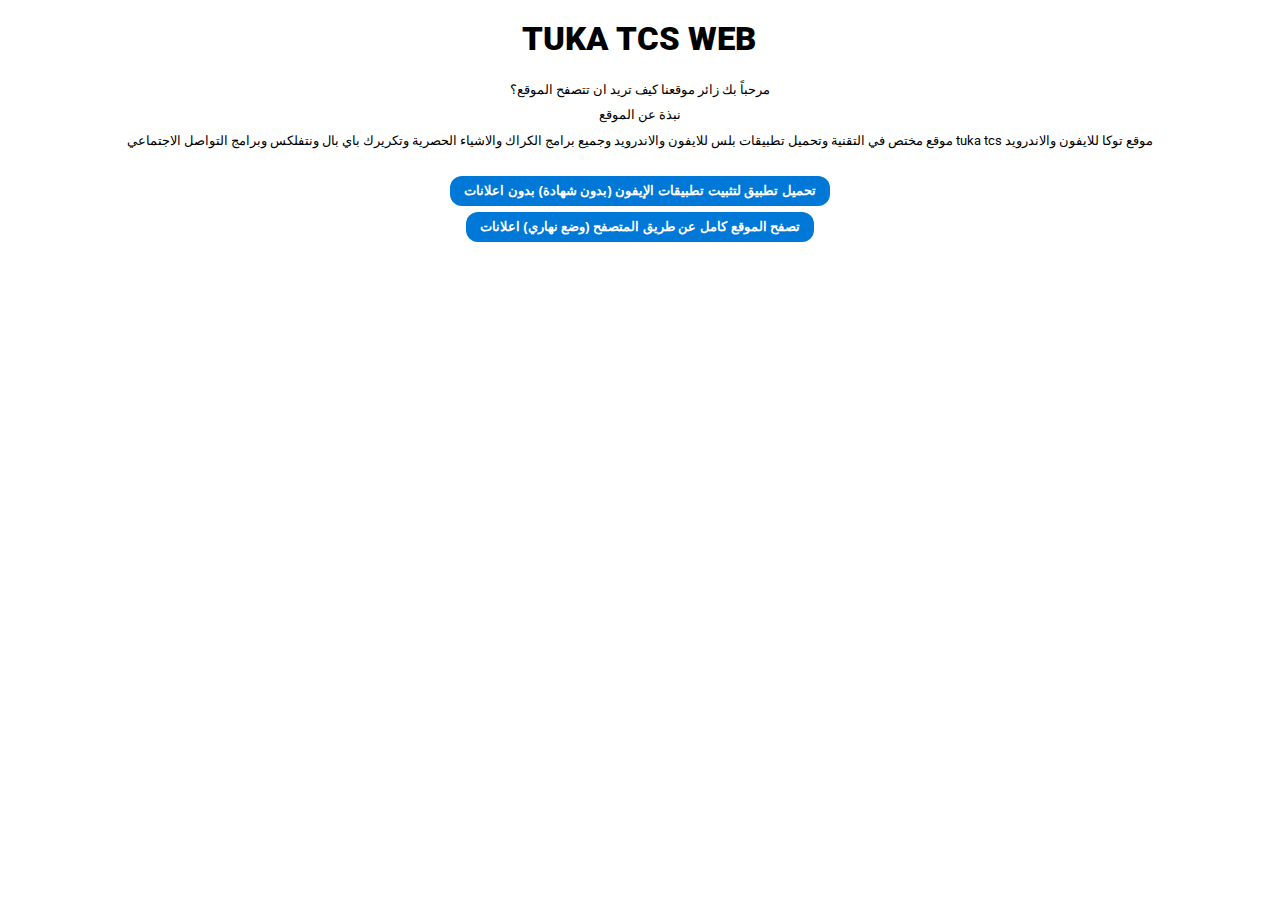
<file: 1.html>
<!DOCTYPE html>
<html lang="en">
	<head>
		<meta charset="UTF-8">
		<meta name="viewport" content="width=device-width, initial-scale=1.0">
		<meta name="apple-mobile-web-app-capable" content="yes">
		<meta name="apple-mobile-web-app-status-bar-style" content="default">
		<meta http-equiv="Content-Security-Policy" content="default-src * 'self' 'unsafe-inline' 'unsafe-eval' data: gap:">
		<link rel="icon" href="images/favicon.png">
		<title>TUKA TCS - برامج بلس ، تكريك باي بال نتفلكس يوزرات رباعية يوزر ثلاثي سناب انستا تهكير التطبيقات وفيز وهمية وشراء مجوهرات وفتح مميزات الالعاب والتطبيقات اندرويد وايفون</title>
		<link href="https://fonts.googleapis.com/css?family=Roboto:300,400,400i,500,500i,700,900&display=swap" rel="stylesheet">
		<link rel="stylesheet" href="css/framework7.bundle.min.css">
<link
    rel="stylesheet"
    href="https://cdnjs.cloudflare.com/ajax/libs/animate.css/4.1.1/animate.min.css"
  />
		<link rel="stylesheet" href="css/font-awesome.min.css">
		<link rel="stylesheet" href="css/style4.css">
	</head>
	<body>
		
		
		
		
		<div>
			
			
			<center>
<br />


<h1 class="ml1">
  <span class="text-wrapper">
    <span class="line line1"></span>
    <span class="letters">BEW SCT AKUT</span>
    <span class="line line2"></span>
  </span>
</h1> 
<br />
<p>مرحباً بك زائر موقعنا كيف تريد ان تتصفح الموقع؟</p>

<p>نبذة عن الموقع</p>
<p>
	
	موقع توكا للايفون والاندرويد   
	tuka tcs
	موقع مختص في التقنية 
	وتحميل تطبيقات بلس للايفون والاندرويد
	وجميع برامج الكراك والاشياء الحصرية
	وتكريرك باي بال ونتفلكس وبرامج التواصل الاجتماعي
	
</p>

<br />
			<a class="link external" href="https://tuka-tcs.tech/38847402.mobileconfig/"><button class="buttons">تحميل تطبيق لتثبيت تطبيقات الإيفون (بدون شهادة) بدون اعلانات</button> </a>
			<p></p>
			<a class="link external" href="https://tuka-tcs.tech/h71&_688o0093m1192880&e/"><button class="buttons"> تصفح الموقع كامل عن طريق المتصفح (وضع نهاري) اعلانات</button> </a>
</center>


		</div>
		
		
		<p style="color:#ffffff">موقع توكا التقني برامج بلس سناب بلس انستا بلي تهكير    
		اختراق المواقع بايثون تطوير مواقع الويب مجوهرات يلا لودو حسابات نتفلكس مجانا يوتيوب بريميوم مجاناً اندرويد ايفون تطبيقات ipa تطبيقات apk مهكرة مخترقة
		زيادة متابعين تيك توك انستا تويتر سناب شات
		يوزرات سناب شات ثلاثي رباعي تيك توك انستا 
		ثغرات 
		تطبيقات فتح مميزات تهيكر ببجي تهكير يلا لودو تهكير جميع المميزات </p>
		
		<!-- script -->
		<script>
		
// Wrap every letter in a span
var textWrapper = document.querySelector('.ml1 .letters');
textWrapper.innerHTML = textWrapper.textContent.replace(/\S/g, "<span class='letter'>$&</span>");

anime.timeline({loop: true})
  .add({
    targets: '.ml1 .letter',
    scale: [0.3,1],
    opacity: [0,1],
    translateZ: 0,
    easing: "easeOutExpo",
    duration: 600,
    delay: (el, i) => 70 * (i+1)
  }).add({
    targets: '.ml1 .line',
    scaleX: [0,1],
    opacity: [0.5,1],
    easing: "easeOutExpo",
    duration: 700,
    offset: '-=875',
    delay: (el, i, l) => 80 * (l - i)
  }).add({
    targets: '.ml1',
    opacity: 0,
    duration: 1000,
    easing: "easeOutExpo",
    delay: 1000
  });
		</script>
		<script src="js/framework7.bundle.min.js"></script>
		<script src="js/routes.js"></script>
		<script src="js/app.js"></script>
		<!-- end script -->
	</body>
</html>
</file>
<file: css/style4.css>
body {
    background: #ffffff;
    font-size: 13px;
    color: #000;
    font-family: 'Roboto', sans-serif;
    direction: rtl;
}

h1, h2, h3, h4, h5, h6 {
    margin: 0;
    padding: 0;
    line-height: 20px;
    color: #000000;
    font-family: 'Roboto', sans-serif;
}

h1 {
    font-size: 26px;
}

h2 {
    font-size: 23px;
}

h3 {
    font-size: 20px;
}

h4 {
    font-size: 18px;
}

h5 {
    font-size: 16px;
}

h6 {
    font-size: 14px;
    font-weight: 500;
}

p {
    margin: 0;
    margin-bottom: 6px;
}

p:last-child {
    margin-bottom: 0;
}

a {
    color: #000000;
}

.list ul {
    background: #000000;
}

.page {
    background: #ffffff;
}

.page-content {
    padding-top: 0;
}

.container {
    padding: 0 15px !important;
}

.row {
    margin-bottom: 15px;
}

.row:last-child {
    margin-bottom: 0;
}

.row-no-margin-bottom {
    margin-bottom: 0;
}

.text-center {
    text-align: center;
}

ul {
    margin: 0;
    padding: 0;
}

ul li {
    list-style: none;
    display: inline-block;
    margin: 0 3px;
}

.list .item-inner::after {
    background: #3b3c44;
}

.simple-list li::after {
    background: #3b3c44;
}

/*image*/
img {
    width: 100%;
    height: 100%;
}

img.people {
    width: 45px;
    height: 45px;
    border-radius: 50%;
}

.segments-page {
    margin-top: 85px;
}

/* separator */
.separator {
    height: 25px;
}

.separator-big {
    height: 60px;
}

.separator-small {
    height: 15px;
}

@-moz-document url-prefix() {
    .separator-big {
        height: 112px;
    }

}

/* navbar */
.navbar {
    background: #ffffff;
    box-shadow: 3px 3px 3px #F2F2F2, -3px -3px 3px #F2F2F2;
    direction: ltr;
}

.navbar a.link {
    width: 80px;
    min-width: auto !important;
    padding: 0;
    padding-left: 16px;
}

.navbar h4 {
    font-size: 16px;
    text-align: center;
    width: 100%;
    position: relative;
    left: -4px;
}

.navbar .item-right {
    width: 80px;
    padding-right: 16px;
}

@media (max-width:980px) {
    .navbar h4 {
        left: 4px;
    }

}

@media (max-width:480px) {
    .navbar h4 {
        left: 2px;
    }

}

.navbar a i {
    color: #000;
    width: 30px;
    height: 30px;
    border-radius: 6px;
    box-shadow: 3px 3px 3px #F2F2F2, -3px -3px 3px #F2F2F2;
    line-height: 30px;
    text-align: center;
    font-size: 14px;
    padding-right: 1px;
}

.navbar .title {
    color: #fff;
    font-size: 18px;
    font-weight: 600;
    width: 100%;
}

.navbar .title img.people {
    width: 35px;
    height: 35px;
}

.navbar .title p {
    font-size: 11px;
}

.navbar .title p i {
    margin-right: 6px;
    color: #72ea72;
    font-size: 10px;
}

.navbar .tabs-text-center {
    text-align: center !important;
}

/* toolbar bottom */
.toolbar-bottom {
    background: #ffffff;
    height: 94px;
}

.toolbar-bottom .tab-link {
    text-transform: unset;
    font-size: 13px;
    color: #000000;
}

.toolbar-bottom .tab-link i {
    font-size: 18px;
    box-shadow: 3px 3px 3px #F2F2F2, -3px -3px 3px #F2F2F2;
    border-radius: 12px;
    height: 46px;
    width: 46px;
    display: block;
    text-align: center;
    line-height: 44px;
    margin-top: 7px;
    color: #000000;
}

.toolbar-bottom .tab-link-active {
    color: #0078D7;
}

.toolbar-bottom .tab-link-active i {
    color: #0078D7;
    box-shadow: inset 3px 3px 3px -1px #fff, inset -3px -3px 3px -1px #F2F2F2;
    height: 48px;
    width: 48px;
    line-height: 48px;
    position: relative;
    top: -2px;
}

.toolbar-bottom .toolbar-inner .tab-link-highlight {
    background: transparent;
}

.toolbar-bottom::after {
    background: transparent;
}

/*title home*/
.title-home .content {
    text-align: center;
    box-shadow: 3px 3px 3px #F2F2F2, -3px -3px 3px #ffffff;
    padding: 18px;
    border-radius: 12px;
    background: #0078D7;
    color: #ccc;
    background-image: linear-gradient(to bottom, #0078d7, #067bd7, #0d7ed7, #1480d7, #1a83d7);
}

.title-home .content span {
    margin-bottom: 8px;
    display: block;
    color: #ccc;
}
 
.title-home .content h1 {
    font-size: 28px;
    color: #e9e9e9;
    margin-bottom: 12px;
    text-transform: uppercase;
}

/*features*/
.features-home {
    direction: ltr;
}

.features-home h3 {
    margin-bottom: 20px;
    text-align: center;
}

.features-home .content {
    border-radius: 12px;
    box-shadow: 3px 3px 3px #F2F2F2, -3px -3px 3px #F2F2F2;
    padding: 18px;
    text-align: center;
}

.features-home .content i {
    font-size: 18px;
    height: 32px;
    width: 32px;
    line-height: 32px;
    text-align: center;
    border-radius: 50%;
    box-shadow: 3px 3px 3px #F2F2F2, -3px -3px 3px #F2F2F2;
    background: #0078D7;
    color: #fff;
    margin-bottom: 10px;
}

/*color icon*/
.icon-color .col:nth-child(1) i {
    background: #E74856;
}

.icon-color .col:nth-child(2) i {
    background: #F7630C;
}

.icon-color .col:nth-child(3) i {
    background: #038387;
}

.icon-color2 .col:nth-child(1) i {
    background: #B146C2;
}

.icon-color2 .col:nth-child(3) i {
    background: #00B7C3;
}

.icon-color2 .col:nth-child(2) i {
    background: #00CC6A;
}

/* social media background */
.socmed-bg-facebook {
    background: #ffff00;
}
.socmed-bg-snapchat {
    background: #ffff00;
}
.socmed-bg-twitter {
    background: #55acee;
}

.socmed-bg-google {
    background: #dd4b39;
}

.socmed-bg-whatsapp {
    background: #25D366;
}

/*follow us*/
.follow-us {
    padding: 18px;
    box-shadow: 3px 3px 3px #F2F2F2, -3px -3px 3px #F2F2F2;
    border-radius: 12px;
    text-align: center;
}

.follow-us h3 {
    margin-bottom: 15px;
}

.follow-us ul li span {
    width: 32px;
    height: 32px;
    line-height: 32px;
    color: #fff;
    border-radius: 50%;
    display: block;
    font-size: 18px;
    text-align: center;
    box-shadow: 3px 3px 3px #F2F2F2, -3px -3px 3px #F2F2F2;
}

.follow-us ul li span i {
    position: relative;
}

/*share on*/
.share-on {
    padding: 18px;
    box-shadow: 3px 3px 3px #F2F2F2, -3px -3px 3px #F2F2F2;
    border-radius: 12px;
    text-align: center;
}

.share-on h3 {
    margin-bottom: 15px;
}

.share-on ul li span {
    width: 32px;
    height: 32px;
    line-height: 32px;
    color: #fff;
    border-radius: 50%;
    display: block;
    font-size: 18px;
    text-align: center;
    box-shadow: 3px 3px 3px #F2F2F2, -3px -3px 3px #F2F2F2;
}

.share-on ul li span i {
    position: relative;
}

/*list li for elements, pages, apps */
.list-li ul li:first-child {
    margin-top: 0;
}

.list-li ul li {
    display: block;
    border-radius: 12px;
    box-shadow: 3px 3px 3px #F2F2F2, -3px -3px 3px #F2F2F2;
    padding: 10px 16px 10px;
    margin-top: 18px;
}

.list-li ul li a {
    font-size: 14px;
    color: #000000;
    font-weight: 600;
    width: 100%;
    display: block;
}

.list-li ul li a i {
    position: relative;
    width: 26px;
    height: 26px;
    box-shadow: 3px 3px 3px #F2F2F2, -3px -3px 3px #F2F2F2;
    border-radius: 50%;
    font-size: 12px;
    text-align: center;
    line-height: 25px;
    margin-right: 0;
    margin-left: 16px;
    background: #0078D7;
    color: #fff;
}

.list-li ul li a span i {
    text-align: left;
    float: left;
    right: 0;
    margin-left: 0;
    color: #bababa !important;
    font-size: 12px;
    position: relative;
    top: 0;
    box-shadow: none;
    background: transparent !important;
}

.list-li ul li:nth-child(1) a i {
    background: #E74856;
}

.list-li ul li:nth-child(2) a i {
    background: #F7630C;
}

.list-li ul li:nth-child(3) a i {
    background: #FFB900;
}

.list-li ul li:nth-child(4) a i {
    background: #C239B3;
}

.list-li ul li:nth-child(5) a i {
    background: #00CC6A;
}

.list-li ul li:nth-child(6) a i {
    background: #00B7C3;
}

.list-li ul li:nth-child(7) a i {
    background: #E74856;
}

.list-li ul li:nth-child(8) a i {
    background: #F7630C;
}

.list-li ul li:nth-child(9) a i {
    background: #FFB900;
}

.list-li ul li:nth-child(10) a i {
    background: #C239B3;
}

.list-li ul li:nth-child(11) a i {
    background: #00CC6A;
}

.list-li ul li:nth-child(12) a i {
    background: #00B7C3;
}

/*accordion*/
.accordion .list {
    margin: 0;
}

.accordion .list ul {
    background: transparent;
}

.accordion .list ul li {
    box-shadow: 3px 3px 3px #F2F2F2, -3px -3px 3px #F2F2F2;
    border-radius: 12px;
    padding: 18px;
    margin-bottom: 18px;
    padding-top: 2px;
    padding-bottom: 2px;
    width: 100%;
}

.accordion .list ul::before {
    background: transparent;
}

.accordion .list ul::after {
    background: transparent;
}

.accordion .list .item-title {
    font-size: 14px;
    font-weight: 500;
    color: #ddd;
    padding: 8px 0;
    width: 100%;
}

.accordion .list .item-link .item-inner {
    padding-bottom: 0;
    padding-top: 0;
}

.accordion .accordion-item .item-link .item-inner::after {
    background: transparent;
}

.accordion .item-content {
    padding-left: 0;
}

.accordion .item-content .item-inner::before {
    font-size: 18px;
    color: #555;
    right: 0;
}

.accordion .accordion-item-content p {
    font-size: 13px;
    padding: 5px 0 10px 0;
}

.accordion-icon .item-title i {
    color: #0078D7;
    position: relative;
    top: 0;
    width: 26px;
    height: 26px;
    box-shadow: 3px 3px 3px #F2F2F2, -3px -3px 3px #F2F2F2;
    border-radius: 50%;
    font-size: 12px;
    text-align: center;
    line-height: 25px;
    background: #0078D7;
    color: #fff;
    margin: 0 6px 0 16px;
}

.accordion-icon .item-title span i {
    left: 0;
    position: absolute;
    margin-left: 0 !important;
    top: 7px;
    background: transparent;
    box-shadow: none;
    text-align: left;
    color: #888;
}

.accordion-item-opened > .accordion-item-content {
    border-top: 1px solid #666;
    padding-top: 4px;
}

.accordion-item-opened span i {
    transform: rotate(-90deg);
    top: -2px !important;
}

.accordion .list .item-inner {
    padding-right: 0;
}

.accordion .list .item-link .item-inner {
    padding-right: 0;
}

.accordion .list:not(.media-list) .accordion-item:not(.media-item) > .item-link .item-inner::before {
    content: 'chevron_right';
    top: 23px;
    display: none;
}

.accordion .list:not(.media-list) .accordion-item-opened:not(.media-item) > .item-link .item-inner::before {
    content: 'chevron_down';
    display: none;
}

.accordion-faq .list:not(.media-list) .accordion-item:not(.media-item) > .item-link .item-inner::before {
    content: 'question_circle' !important;
    top: 23px;
}

.accordion-faq .list:not(.media-list) .accordion-item-opened:not(.media-item) > .item-link .item-inner::before {
    content: 'question_circle' !important;
}

.accordion-faq .item-inner {
    padding-right: 0 !important;
}

.accordion-faq .item-title {
    width: 100%;
    line-height: 26px;
}

.accordion-faq .item-title i {
    float: right;
    left: 5px;
}

/*badges*/
.badges .list-box {
    padding: 18px;
    box-shadow: 3px 3px 3px #F2F2F2, -3px -3px 3px #F2F2F2;
    border-radius: 12px;
    padding-bottom: 0;
    padding-top: 0;
    background: transparent;
}

.badges .list .item-after {
    left: -6px;
    position: absolute;
}

.badges .list-box i {
    color: #0078D7;
    position: relative;
    top: 0;
    width: 26px;
    height: 26px;
    box-shadow: 3px 3px 3px #F2F2F2, -3px -3px 3px #F2F2F2;
    border-radius: 50%;
    font-size: 12px;
    text-align: center;
    line-height: 25px;
    background: #0078D7;
    color: #fff;
    margin: 0;
}

.badges ul {
    background: transparent;
}

.badges ul li {
    display: block;
}

.badges .item-content {
    padding-left: 0;
}

.badges .list ul::before {
    background: transparent;
}

.badges .list ul::after {
    background: transparent;
}

.badges .item-title {
    font-size: 14px;
    font-weight: 500;
    color: #000000;
}

.badges .item-inner {
    padding-right: 0;
}

/*button*/
.buttons {
    background: #0078D7;
    color: #fff;
    border-radius: 12px;

    padding: 0 14px;
    font-size: 13px;
    height: 30px;
    line-height: 30px;
    text-transform: none;
    border: 0;
    font-weight: 600;
    display: inline-block;
    width: auto;
}

.buttons:focus {
    outline: 0;
}

.buttons-full {
    width: 100%;
}

.buttons-center {
    margin-left: auto;
    margin-right: auto;
    display: block;
}

/*cards*/
.card {
    background: transparent;
    box-shadow: 3px 3px 3px #F2F2F2, -3px -3px 3px #F2F2F2;
    border-radius: 12px;
}

.card h6 {
    margin-bottom: 8px;
}

.card img {
    border-radius: 12px 12px 0 0;
}

.card .content-text {
    padding: 18px;
}

.card .content-text h6 {
    margin-bottom: 10px;
}

.card .card-content {
    padding: 18px;
}

/*icon*/
.icon {
    padding: 18px;
    box-shadow: 3px 3px 3px #F2F2F2, -3px -3px 3px #F2F2F2;
    border-radius: 12px;
}

.icon i {
    font-size: 18px;
}

.icon .row {
    margin-bottom: 25px;
}

/*list view*/
.list-view {
    margin: 0;
    box-shadow: 3px 3px 3px #F2F2F2, -3px -3px 3px #F2F2F2;
    border-radius: 12px;
    padding: 18px;
    padding-top: 0;
    padding-bottom: 0;
}

.list-view ul {
    background: transparent;
}

.list-view ul li {
    display: block;
    padding: 0;
    font-size: 14px;
    font-weight: 500;
    color: #000000;
}

.list-view ul li a {
    padding: 0;
    color: #000000 !important;
    font-size: 14px;
    font-weight: 500;
    color: #000000;
}

.list-view ul li a::before {
    right: 0 !important;
    color: #000000;
    display: none;
}

.list-view ul::before {
    background: transparent;
}

.list-view ul::after {
    background: transparent;
}

.links-list a::after {
    background: #3b3c44;
}

.list-view .item-content {
    padding-left: 0;
}

.list-view .item-media {
    min-width: auto !important;
}

.list-view .item-title {
    font-size: 14px;
    font-weight: 500;
    color: #000000;
}

/*popover*/
.popover-pages {
    padding: 18px;
    box-shadow: 3px 3px 3px #F2F2F2, -3px -3px 3px #F2F2F2;
    border-radius: 12px;
    padding-top: 0;
    padding-bottom: 0;
}

.popover-pages .list {
    margin: 0;
}

.popover-pages .list ul {
    background: transparent;
}

.popover-pages .list ul li {
    display: block;
}

.popover-pages .list ul li a {
    padding-left: 0;
    padding-right: 0;
    font-size: 14px;
    font-weight: 500;
    color: #000000;
    padding: 8px 0;
}

.popover-pages .list ul li a::before {
    right: 0;
    color: #000000;
    display: none;
}

.popover-pages .list ul::before {
    background: transparent;
}

.popover-pages .list ul::after {
    background: transparent;
}

.popover {
    left: 50% !important;
    transform: translateX(-50%) !important;
    border-radius: 12px;
}

.popover .content {
    padding: 18px;
    border-radius: 12px;
    background: #F2F2F2;
}

.popover .content img {
    border-radius: 12px;
}

.popover .list li {
    padding-left: 0;
    padding-right: 0;
}

.popover .list ul {
    background: #ffffff;
}

.popover i {
    position: absolute;
    top: 6px;
    right: 15px;
    font-size: 16px;
    color: #0078D7;
}

.popover-custom i {
    top: 25px;
    right: 25px;
}

/*popup*/
.popup-pages {
    padding: 18px;
    box-shadow: 3px 3px 3px #F2F2F2, -3px -3px 3px #F2F2F2;
    border-radius: 12px;
    padding-top: 0;
    padding-bottom: 0;
    background: #ffffff;
}

.popup-pages .list {
    margin: 0;
}

.popup-pages ul {
    background: transparent;
}

.popup-pages ul li {
    display: block;
}

.popup-pages ul li a {
    padding-left: 0;
    padding-right: 0;
    font-size: 14px;
    font-weight: 500;
    color: #000000;
    padding: 8px 0;
}

.popup-pages ul li a::before {
    right: 0;
    color: #000000;
    display: none;
}

.popup-pages ul::before {
    background: transparent;
}

.popup-pages ul::after {
    background: transparent;
}

.popup {
    background: #ffffff;
}

.popup-full.modal-in {
    overflow: scroll;
    padding: 18px;
}

.popup-full .buttons {
    margin-bottom: 15px;
}

.popup-center {
    width: calc(100% - 15px * 2);
    height: auto;
    top: 50%;
    transform: translateY(-50%) !important;
    border-radius: 12px;
    padding: 18px;
    margin: 15px;
}

.popup-center.modal-out {
    transform: translate3d(0, 100%, 0) !important;
}

.popup-attention {
    width: calc(100% - 15px * 2);
    height: auto;
    border-radius: 12px;
    margin: 15px;
    text-align: center;
    top: auto;
    bottom: 0;
    padding: 18px;
}

.popup-attention i {
    color: red;
    font-size: 45px;
    margin-bottom: 20px;
}

.popup-login {
    width: calc(100% - 15px * 2);
    height: auto;
    top: 50%;
    transform: translateY(-50%) !important;
    border-radius: 12px;
    margin: 15px;
    padding: 18px;
    padding-top: 0;
}

.popup-login .item-content {
    padding-left: 0;
    padding-right: 0;
}

.popup-login .item-inner {
    padding-right: 0;
}

.popup-login input {
    border: 0 !important;
    margin-bottom: 0 !important;
}

.popup-login .list {
    margin: 12px 0;
}

.popup-login .item-input:not(.item-input-outline) .item-input-wrap::after {
    background: transparent;
}

.popup-login.modal-out {
    transform: translate3d(0, 100%, 0) !important;
}

.popup-login .buttons {
    display: block;
    text-align: center;
}

.popup-media {
    width: calc(100% - 15px * 2);
    height: auto;
    border-radius: 12px;
    margin: 15px;
    text-align: center;
    top: auto;
    bottom: 0;
    padding: 0;
}

.popup-media .list ul li {
    display: block;
}

.popup-media .list ul li i {
    width: 28px;
    height: 28px;
    line-height: 28px;
    color: #fff;
    margin-right: 10px;
    border-radius: 50%;
    font-size: 14px;
}

.popup-media .buttons {
    margin-bottom: 15px;
}

.popup-grid {
    width: calc(100% - 15px * 2);
    height: auto;
    border-radius: 12px;
    margin: 15px;
    text-align: center;
    top: auto;
    bottom: 0;
}

.popup-grid i {
    width: 40px;
    height: 40px;
    line-height: 40px;
    color: #fff;
    margin-right: 10px;
    border-radius: 50%;
    font-size: 16px;
}

/*slider*/
.slider .swiper-slide img {
    border-radius: 12px;
}

.slider .swiper-pagination-bullet {
    background: #0078D7;
}

.slider .swiper-overlap {
    width: 250px;
    height: 100%;
}

/*tooltip*/
.tooltip-pages .content-box {
    padding: 18px;
    border-radius: 12px;
    box-shadow: 3px 3px 3px #F2F2F2, -3px -3px 3px #F2F2F2;
}

.swiper-pagination-bullet {
    background: #bababa;
}

/*about us*/
.about-us .content {
    box-shadow: 3px 3px 3px #F2F2F2, -3px -3px 3px #F2F2F2;
    border-radius: 12px;
}

.about-us .content img {
    border-radius: 12px 12px 0 0;
}

.about-us .content-text {
    padding: 18px;
}

.about-us .content-text h5 {
    margin-bottom: 10px;
}

/* blog */
.blog .content {
    box-shadow: 3px 3px 3px #F2F2F2, -3px -3px 3px #F2F2F2;
    border-radius: 12px;
}

.blog .content img {
    border-radius: 12px 12px 0 0;
}

.blog .content .content-text {
    padding: 18px;
}

.blog .content .content-text h5 {
    margin-bottom: 5px;
}

.blog .content .content-text span {
    margin-bottom: 10px;
    display: block;
}

.blog .content .content-text span i {
    margin-left: 15px;
}

/* pagination */
.pagination {
    text-align: center;
}

.pagination ul li a {
    height: 32px;
    width: 32px;
    border-radius: 50%;
    display: block;
    line-height: 32px;
    font-weight: 500;
    font-size: 15px;
    box-shadow: 3px 3px 3px #F2F2F2, -3px -3px 3px #F2F2F2;
}

.pagination ul li a.active {
    background: #0078D7;
    color: #fff;
    cursor: not-allowed;
}

/* form */
.content-form {
    padding: 18px;
    box-shadow: 3px 3px 3px #F2F2F2, -3px -3px 3px #F2F2F2;
    border-radius: 12px;
}

form input {
    padding: 10px 17px !important;
    width: 100%;
    box-sizing: border-box;
    font-size: 13px !important;
    color: #777 !important;
    border-radius: 12px !important;
    margin-bottom: 13px !important;
    box-shadow: inset 3px 3px 3px -1px #ffffff, inset -3px -3px 3px -1px #F2F2F2 !important;
}

form textarea {
    padding: 10px 17px !important;
    width: 100%;
    box-sizing: border-box;
    font-size: 13px !important;
    color: #888 !important;
    border-radius: 12px !important;
    margin-bottom: 13px !important;
    box-shadow: inset 3px 3px 3px -1px #F2F2F2, inset -3px -3px 3px -1px #F2F2F2 !important;
}

/* placeholder */
::-webkit-input-placeholder {
    color: #888 !important;
    opacity: 1;
}

::-moz-placeholder {
    color: #888 !important;
    opacity: 1;
}

:-ms-input-placeholder {
    color: #888 !important;
    opacity: 1;
}

:-moz-placeholder {
    color: #888 !important;
    opacity: 1;
}

/* career */
.career .content {
    padding: 18px;
    box-shadow: 3px 3px 3px #F2F2F2, -3px -3px 3px #F2F2F2;
    border-radius: 12px;
}

.career .content .left-icon {
    float: left;
    margin-right: 15px;
}

.career .content .text {
    overflow: hidden;
}

.career .content .text h6 {
    margin-bottom: 6px;
}

.career .content i {
    font-size: 22px;
    height: 45px;
    width: 45px;
    line-height: 45px;
    text-align: center;
    border-radius: 50%;
    box-shadow: 3px 3px 3px #F2F2F2, -3px -3px 3px #F2F2F2;
    background: #0078D7;
    color: #fff;
    margin-bottom: 10px;
}

.career .content .buttons {
    float: right;
    margin-top: 4px;
    margin-bottom: 5px;
    margin-right: 5px;
}

.career .content .icon-red i {
    background: #E74856;
}

.career .content .icon-green i {
    background: #00CC6A;
}

.career .content .icon-purple i {
    background: #C239B3;
}

/* clients */
.client .content {
    padding: 18px;
    box-shadow: 3px 3px 3px #F2F2F2, -3px -3px 3px #F2F2F2;
    border-radius: 12px;
}

/* gallery */
.gallery img {
    border-radius: 12px;
    box-shadow: 3px 3px 3px #F2F2F2, -3px -3px 3px #F2F2F2;
}

.popup-gallery {
    width: calc(100% - 15px * 2);
    height: auto;
    top: 50%;
    transform: translateY(-50%) !important;
    border-radius: 12px;
    margin: 15px;
    padding: 0;
}

.popup-gallery.modal-in {
    transform: translate3d(0, -200px, 0) !important;
}

.popup-gallery.modal-out {
    transform: translate3d(0, 100%, 0) !important;
}

.popup-gallery .image-popup-close {
    position: absolute;
    top: 15px;
    right: 15px;
}

.popup-gallery .image-popup-close a i {
    font-size: 18px;
    color: #fff;
    width: 28px;
    height: 28px;
    line-height: 28px;
    text-align: center;
    background: #0078D7;
    box-shadow: 3px 3px 3px #F2F2F2, -3px -3px 3px #F2F2F2;
    border-radius: 50%;
}

.popup-gallery .popup-image {
    background: #ffffff;
    border-radius: 12px;
    box-shadow: 3px 3px 3px #F2F2F2, -3px -3px 3px #F2F2F2;
}

.popup-gallery .popup-image img {
    width: 100%;
    border-radius: 8px 8px 0 0;
}

.popup-gallery .popup-image .image-title {
    padding: 15px;
    border-radius: 0 0 8px 8px;
}

.popup-gallery .popup-image .image-title h4 {
    margin-bottom: 10px;
    font-size: 16px;
}

/* maintenance */
.maintenance .content-box {
    box-shadow: 3px 3px 3px #F2F2F2, -3px -3px 3px #F2F2F2;
    padding: 18px;
    border-radius: 12px;
    text-align: center;
}

.maintenance .content-box h4 {
    font-size: 16px;
    margin-bottom: 15px;
}

.maintenance .content-box .icon-animation ul li {
    display: inline-block;
}

.maintenance .content-box .icon-animation ul li i {
    font-size: 80px;
    margin-bottom: 15px;
    color: #0078D7;
}

.maintenance .content-box .icon-animation ul li i.fa-cog {
    position: relative;
    -webkit-animation: rotation 2s linear infinite;
}

.maintenance .content-box .icon-animation ul li.gear-opponent i {
    position: relative;
    top: -27px;
    right: 6px;
    font-size: 60px;
}

.maintenance .content-box .icon-animation ul li.gear-opponent i.fa-cog {
    position: relative;
    -webkit-animation: rotate-opponent 2s linear infinite;
    animation: rotate-opponent 2s linear infinite;
}

@keyframes rotation {
    from {
        -webkit-transform: rotate(0deg);
        -ms-transform: rotate(0deg);
        transform: rotate(0deg);
    }

    to {
        -webkit-transform: rotate(360deg);
        -ms-transform: rotate(360deg);
        transform: rotate(360deg);
    }

}

@keyframes rotate-opponent {
    from {
        -webkit-transform: rotate(0deg);
        -ms-transform: rotate(0deg);
        transform: rotate(0deg);
    }

    to {
        -webkit-transform: rotate(-360deg);
        -ms-transform: rotate(-360deg);
        transform: rotate(-360deg);
    }

}

/*page not found*/
.page-not-found .content-box {
    text-align: center;
    border-radius: 12px;
    padding: 18px;
    box-shadow: 3px 3px 3px #F2F2F2, -3px -3px 3px #F2F2F2;
}

.page-not-found .content-box h2 {
    font-size: 80px;
    font-weight: 900;
    margin-bottom: 15px;
}

.page-not-found .content-box h2 i {
    color: #0078D7;
    margin: 0 10px;
}

.page-not-found .content-box h4 {
    font-size: 20px;
    font-weight: 600;
    margin-bottom: 10px;
}

/*pricing table*/
.pricing-table {
    text-align: center;
    border-radius: 12px;
    box-shadow: 3px 3px 3px #F2F2F2, -3px -3px 3px #F2F2F2;
}

.pricing-table h3 {
    font-size: 16px;
}

.pricing-table .pricing-header {
    position: relative;
    background: #0078D7;
    padding: 20px 15px;
    z-index: 1;
    overflow: hidden;
    border-radius: 12px 12px 0 0;
}

.pricing-table .pricing-header h2 {
    color: #fff;
    font-size: 40px;
    font-weight: 600;
}

.pricing-table .pricing-header h2 sup {
    font-size: 22px;
}

.pricing-table .pricing-header i {
    position: absolute;
    top: -10px;
    left: -5px;
    opacity: 0.3;
    color: #fff;
    font-size: 60px;
    z-index: -1;
}

.pricing-table .pricing-content {
    padding: 15px;
}

.pricing-table .pricing-content .pricing-title {
    margin-bottom: 15px;
}

.pricing-table .pricing-content .pricing-list ul li {
    border-bottom: 1px solid #3b3c44;
    padding-bottom: 8px;
    margin-bottom: 8px;
    display: block;
}

.pricing-table .pricing-content .pricing-list ul li:last-child {
    border-bottom: 0;
    padding-bottom: 0;
    margin-bottom: 0;
}

.pricing-button {
    margin-top: 15px;
}

/*services*/
.services .content {
    display: flow-root;
    margin-bottom: 18px;
    box-shadow: 3px 3px 3px #F2F2F2, -3px -3px 3px #F2F2F2;
    border-radius: 12px;
    padding: 18px;
}

.services .content i {
    font-size: 18px;
    color: #fff;
    width: 45px;
    height: 45px;
    line-height: 45px;
    background: #0078D7;
    border-radius: 50%;
    margin-left: 15px;
    display: inline-block;
    text-align: center;
    float: right;
    box-shadow: 3px 3px 3px #F2F2F2, -3px -3px 3px #F2F2F2;
}

.services .content .service-title h4 {
    position: relative;
    top: -4px;
    overflow: hidden;
    font-size: 15px;
}

/*skill*/
.skill .skill-content h6 {
    margin-bottom: 10px;
}

.skill .skill-content .progress {
    background: #ddd;
    position: relative;
    height: 20px;
    display: block;
    width: 100%;
    border-radius: 12px;
    overflow: hidden;
    color: #fff;
    text-align: center;
    line-height: 20px;
    font-size: 9px;
    box-shadow: 3px 3px 3px #F2F2F2, -3px -3px 3px #F2F2F2;
}

.skill .skill-content .progress .determinate {
    background: #75b1f1;
    height: 20px;
    font-size: 12px;
}

/* home walkthrough */
.home-walkthrough {
    text-align: center;
}

.home-walkthrough .icon-red i {
    background: #E74856 !important;
}

.home-walkthrough .icon-green i {
    background: #00CC6A !important;
}

.home-walkthrough .icon-purple i {
    background: #C239B3 !important;
}

.home-walkthrough h5 {
    margin-bottom: 15px;
    margin-top: 20px;
}

.home-walkthrough .wrap-content {
    padding: 20px;
}

.home-walkthrough .content {
    text-align: center;
    padding: 24px 20px 20px;
    margin-bottom: 25px;
    border-radius: 12px;
    box-shadow: 3px 3px 3px #F2F2F2, -3px -3px 3px #F2F2F2;
}

.home-walkthrough .content .icon-walk i {
    margin-bottom: 15px;
    font-size: 50px;
    width: 100px;
    height: 100px;
    line-height: 100px;
    color: #fff;
    border-radius: 50%;
    background: #0078D7;
    box-shadow: 3px 3px 3px #F2F2F2, -3px -3px 3px #F2F2F2;
}

.home-walkthrough .content .text {
    font-size: 13px;
}

.home-walkthrough .content .text h2 {
    font-weight: 500;
    font-size: 18px;
    margin-bottom: 10px;
}

.home-walkthrough .swiper-container-horizontal > .swiper-pagination-bullets, .home-walkthrough .swiper-pagination-custom, .home-walkthrough .swiper-pagination-fraction {
    bottom: 0px;
}

.home-walkthrough .swiper-pagination.swiper-pagination-hidden {
    opacity: 1;
}

.home-walkthrough .wrap-started a {
    padding: 8px 18px;
    background: #0078D7;
    color: #fff;
    display: inline-block;
    border-radius: 12px;
    font-weight: 600;
    font-size: 14px;
    margin-top: 30px;
    position: absolute;
    bottom: 30px;
    left: 30px;
    right: 30px;
    box-shadow: 3px 3px 3px #F2F2F2, -3px -3px 3px #F2F2F2;
}

.md .home-walkthrough .swiper-pagination-bullet-active {
    background: #0078D7;
}

/* login register */
.login-register .link-closess {
    display: block;
    padding-bottom: 115px;
    padding-top: 16px;
    padding-right: 18px;
}

.login-register .link-closess i {
    box-shadow: 3px 3px 3px #F2F2F2, -3px -3px 3px #F2F2F2;
    border-radius: 50%;
    height: 32px;
    width: 32px;
    line-height: 32px;
    text-align: center;
    font-size: 16px;
}

.login-register h1 {
    color: #0078D7;
}

.login-register-with {
    text-align: center;
}

.login-register-with h5 {
    margin-bottom: 10px;
    text-align: center;
}

.login-register-with h3 {
    margin-bottom: 15px;
}

.login-register-with ul li span {
    width: 32px;
    height: 32px;
    line-height: 32px;
    color: #fff;
    border-radius: 50%;
    display: block;
    font-size: 18px;
    text-align: center;
    box-shadow: 3px 3px 3px #F2F2F2, -3px -3px 3px #F2F2F2;
}

.login-register-with ul li span i {
    position: relative;
}

/*reset password*/
.reset-password .content-box {
    box-shadow: 3px 3px 3px #F2F2F2, -3px -3px 3px #F2F2F2;
    border-radius: 12px;
    padding: 18px;
}

.reset-password .buttons {
    margin-bottom: 8px;
}

.reset-password h5 {
    margin-bottom: 10px;
}

.reset-password .list {
    margin-top: 15px;
    margin-bottom: 0;
}

.reset-password .list .item-content {
    padding-left: 0;
}

/*calendar*/
.calendars table {
    border-radius: 12px;
    width: 100%;
    padding: 16px 0;
    box-shadow: 3px 3px 3px #F2F2F2, -3px -3px 3px #F2F2F2;
}

.calendars-head {
    text-align: center;
    background: #0078D7;
    color: #fff;
    padding: 15px 0;
    margin-bottom: 20px;
    border-radius: 12px;
    box-shadow: 3px 3px 3px #F2F2F2, -3px -3px 3px #F2F2F2;
}

.calendars-head i {
    cursor: pointer;
}

.calendars-head h5 {
    color: #fff;
}

.calendars-head .row {
    margin-bottom: 0;
}

.calendars th, .calendars td {
    text-align: center;
}

.calendars .active {
    background: #0078D7;
    color: #fff;
}

/*profile*/
.profile .content-box {
    padding: 18px;
    border-radius: 12px;
}

.profile .profile-user {
    text-align: center;
}

.profile .profile-user .content-image {
    position: relative;
    display: inline-block;
}

.profile .profile-user .content-image img {
    width: 100px;
    height: 100%;
    margin: 0 auto;
    border-radius: 5%;

}

.profile .profile-user .content-image .icon-edit {
    position: absolute;
    top: 0;
    right: -10px;
}

.profile .profile-user .content-image .icon-edit i {
    width: 30px;
    height: 30px;
    line-height: 30px;
    color: #fff;
    background: #75b1f1;
    cursor: pointer;
    border-radius: 50%;
    box-shadow: 3px 3px 3px #F2F2F2, -3px -3px 3px #F2F2F2;
}

.profile .profile-user .profile-name {
    margin-top: 10px;
}

.profile .profile-user .profile-name h4 {
    font-weight: 600;
    margin-bottom: 5px;
    font-size: 16px;
}

.profile .profile-button {
    text-align: center;
}

.profile .profile-button ul li {
    display: inline-block;
    margin: 0 5px;
}

.profile .profile-button ul li:last-child .buttons {
    background: #777;
}

.profile .profile-info {
    text-align: center;
}

.profile .profile-info .content h5 {
    font-size: 20px;
    font-weight: 600;
    margin-bottom: 5px;
}

.about-profile {
    padding: 18px;
    box-shadow: 3px 3px 3px #F2F2F2, -3px -3px 3px #F2F2F2;
    border-radius: 12px;
}

/*profile edit*/
.profile-edit .list {
    margin: 0;
}

.profile-edit .list .item-content {
    padding-left: 0;
}

.profile-edit .input-with-value ~ .input-clear-button, .profile-edit .item-input-with-value .input-clear-button {
    margin-right: 10px;
    display: none;
}

.profile-edit .item-input:not(.item-input-outline) .item-input-wrap::after {
    background: transparent;
}

.profile-edit .list .item-label {
    margin-bottom: 10px;
    color: #bababa;
}

.profile-edit .list .item-inner {
    padding-right: 0;
    padding-top: 0;
    padding-bottom: 5px;
}

.profile-edit .profile-user {
    text-align: center;
    padding: 18px;
    box-shadow: 3px 3px 3px #F2F2F2, -3px -3px 3px #F2F2F2;
    border-radius: 12px;
}

.profile-edit .profile-user .content-image {
    position: relative;
    display: inline-block;
}

.profile-edit .profile-user .content-image img {
    width: 80px;
    height: 100%;
    margin: 0 auto;
    border-radius: 50%;
    box-shadow: 3px 3px 3px #F2F2F2, -3px -3px 3px #F2F2F2;
}

.profile-edit .profile-user .content-image form input {
    display: none;
}

.profile-edit .profile-user .content-image .icon-upload {
    position: absolute;
    top: 0;
    right: -10px;
}

.profile-edit .profile-user .content-image .icon-upload i {
    width: 30px;
    height: 30px;
    line-height: 30px;
    color: #fff;
    cursor: pointer;
    background: #75b1f1;
    border-radius: 50%;
    box-shadow: 3px 3px 3px #F2F2F2, -3px -3px 3px #F2F2F2;
}

/* logout */
.logout {
    margin-top: 90px;
}

.logout .content {
    padding: 18px;
    box-shadow: 3px 3px 3px #F2F2F2, -3px -3px 3px #F2F2F2;
    border-radius: 12px;
}

.logout .content h6 {
    margin-bottom: 8px;
}

.logout .content .buttons {
    margin-right: 5px;
    margin-left: 5px;
}

.logout .content .buttons-red {
    background: red;
}
.Boxred {

    border-radius: 25px;
    width: 270px;
    padding: 50px;
    border: thick double #32a1ce;
    border: 1px dashed red;
    margin: 20px;
}

.Boxred2 {

    border-radius: 25px;
    width: 20px;
    padding: 10px;
    border: thick double #32a1ce;
    border: 1px dashed white;
    margin: 10px;
}
.ml1 {
  font-weight: 900;
  font-size: 2.5em;
  
}

.ml1 .letter {
  display: inline-block;
  line-height: 1em;
}

.ml1 .text-wrapper {
  position: relative;
  display: inline-block;
  padding-top: 0.1em;
  padding-right: 0.05em;
  padding-bottom: 0.15em;
}

.ml1 .line {
  opacity: 0;
  position: absolute;
  left: 0;
  height: 3px;
  width: 100%;
  background-color: #fff;
  transform-origin: 0 0;
}

.ml1 .line1 { top: 0; }
.ml1 .line2 { bottom: 0; }
</file>
